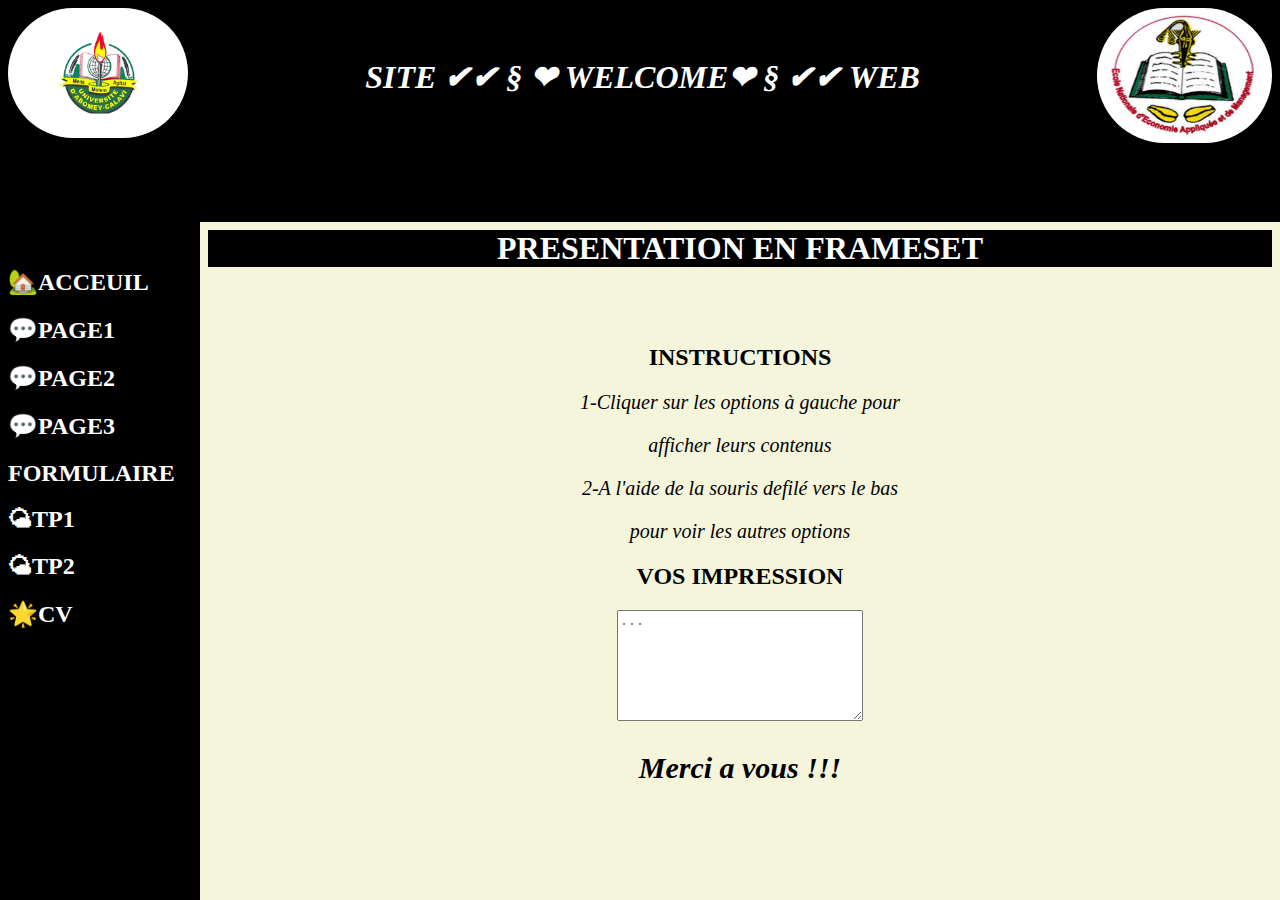
<file: index.html>
<HTML>
<HEAD>
<link href="haut.css" rel="stylesheet" />
</HEAD>
<FRAMESET  ROWS="23%,70%" border=0 frameborder=no framespacing=0 >
<FRAME id="f1" SCROLLING="no" src="haut.html">
<FRAMESET COLS="13%,70%" border=0 frameborder=no framespacing=0>
<FRAME id="f2" src="note.html">
<FRAME NAME="C"  src="Acceuil.html">
</FRAMESET>
</FRAMESET>
</HTML>
</file>
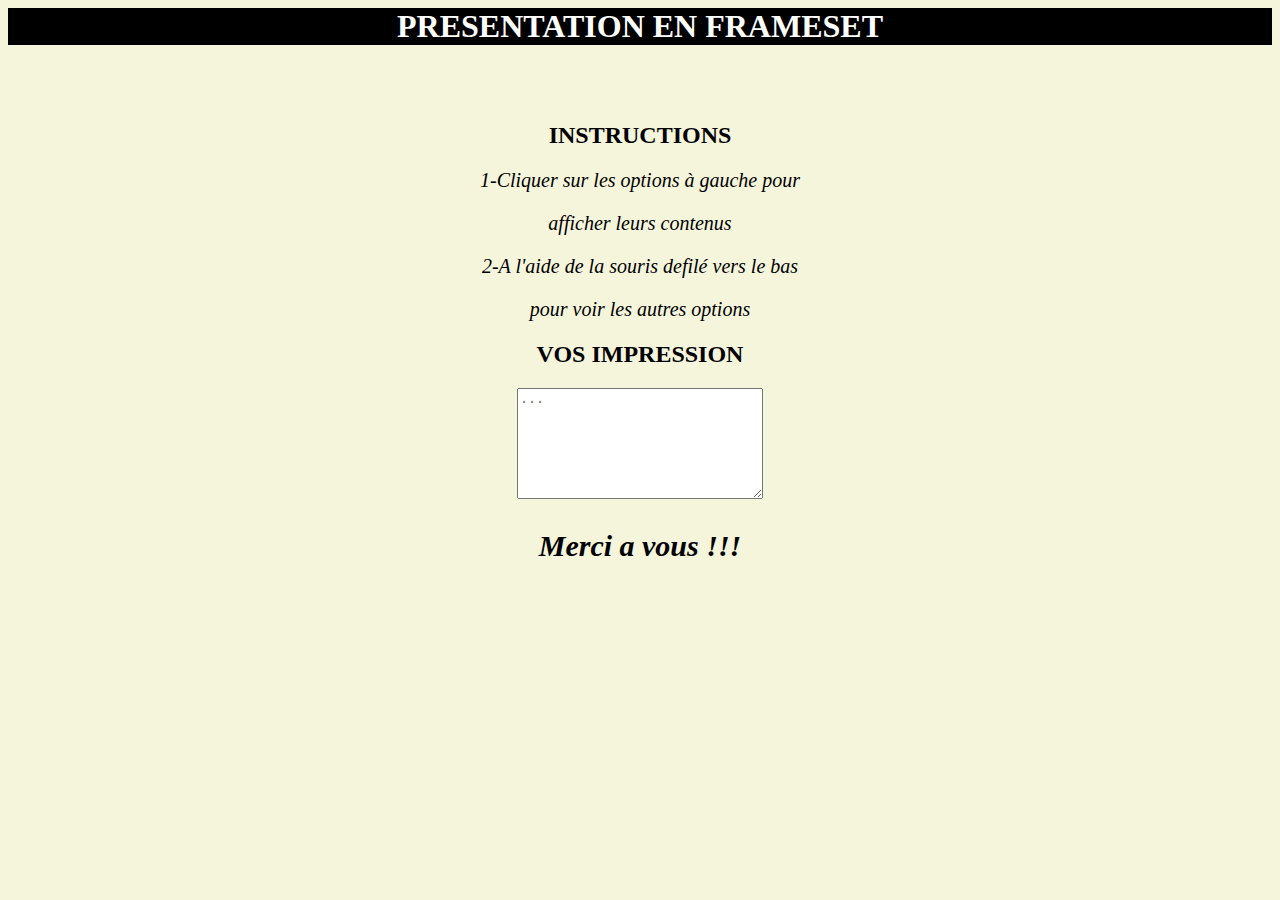
<file: Acceuil.html>
<html>
 <head>
  <link href="acceuil.css" rel="stylesheet" />
 </head>
 <body>
 <h1><center> PRESENTATION EN FRAMESET </center></h1>  
 <br><br> 
 <center><h2>INSTRUCTIONS</h2>
 <p>1-Cliquer sur les options à gauche pour </p>
 <p>afficher leurs contenus</p>
 <p>2-A l'aide de la souris defilé vers le bas</p>
 <p>pour voir les autres options</p>
 <h2>VOS IMPRESSION</h2>
 </center>
 <form>
  <center><textarea type="text" rows="7" cols="28" placeholder="..." align="left" /></textarea>
  <p id="a"><strong>Merci a vous !!!</strong></p>
  </center>
 </body>
</html>
</file>
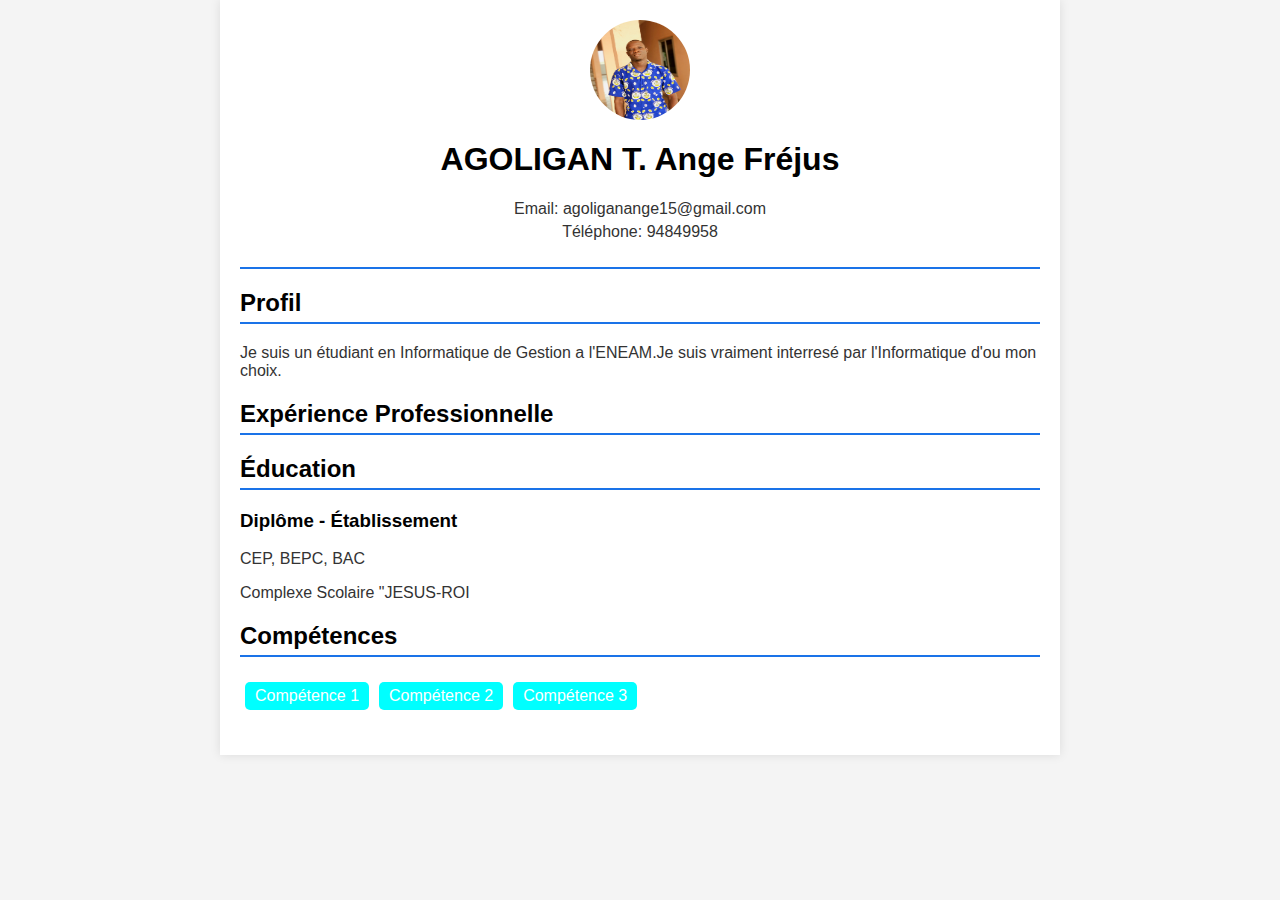
<file: cv.html>
<html lang="fr">
<head>
    <title>Mon CV</title>
    <style>
        body {
            font-family: Arial, sans-serif;
            margin: 0;
            padding: 0;
            background-color: #f4f4f4;
            color: #333;
        }
        .container {
            max-width: 800px;
            margin: 0 auto;
            padding: 20px;
            background-color: #fff;
            box-shadow: 0 0 10px rgba(0, 0, 0, 0.1);
        }
        h1, h2, h3 {
            color: black;
        }
        .header {
            text-align: center;
            border-bottom: 2px solid #1a73e8;
            padding-bottom: 10px;
        }
        .header img {
            border-radius: 50%;
            width: 100px;
            height: 100px;
        }
        .section {
            margin: 20px 0;
        }
        .section h2 {
            border-bottom: 2px solid #1a73e8;
            padding-bottom: 5px;
        }
        .contact-info {
            list-style: none;
            padding: 0;
        }
        .contact-info li {
            margin: 5px 0;
        }
        .experience, .education {
            list-style: none;
            padding: 0;
        }
        .experience li, .education li {
            margin: 10px 0;
        }
        .skills {
            display: flex;
            flex-wrap: wrap;
        }
        .skill {
            background-color: aqua;
            color: #fff;
            padding: 5px 10px;
            margin: 5px;
            border-radius: 5px;
        }
    </style>
</head>
<body>
    <div class="container">
        <div class="header">
            <img src="ll.jpg">
            <h1>AGOLIGAN T. Ange Fréjus</h1>
            <ul class="contact-info">
                <li>Email: agoliganange15@gmail.com</li>
                <li>Téléphone: 94849958</li>               
            </ul>
        </div>
        <div class="section">
            <h2>Profil</h2>
            <p>Je suis un étudiant en Informatique de Gestion a l'ENEAM.Je suis vraiment interresé par l'Informatique d'ou mon choix.</p>
        </div>
        <div class="section">
            <h2>Expérience Professionnelle</h2>
            <h2>Éducation</h2>
            <ul class="education">
                <li>
                    <h3>Diplôme - Établissement</h3>
                    <p>CEP, BEPC, BAC</p>
                    <p>Complexe Scolaire "JESUS-ROI</p>
                </li>
            </ul>
        </div>
        <div class="section">
            <h2>Compétences</h2>
            <div class="skills">
                <div class="skill">Compétence 1</div>
                <div class="skill">Compétence 2</div>
                <div class="skill">Compétence 3</div>
            </div>
        </div>
    </div>
</body>
</html>
</file>
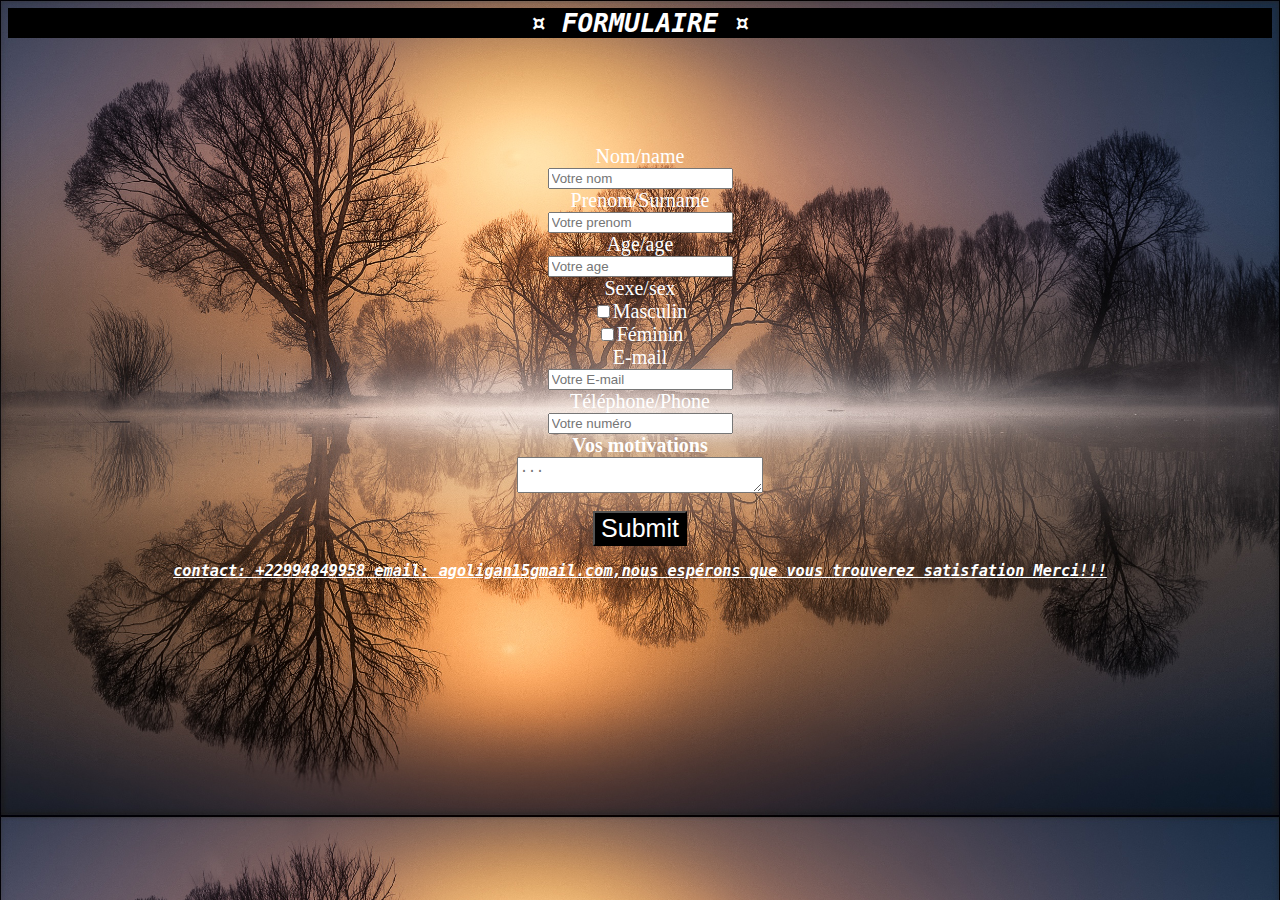
<file: Formulaire.html>
<html>
 <head>
  <title> Mon formulaire </title>
  <link href="formulaire.css" rel="stylesheet"/>
 </head>
 <body>
 
  <header id="H">
   <h1><center>¤ FORMULAIRE ¤</center></h1>
  </header>
  <br><br><br><br><br>
  <form>
   <center>
    <label>Nom/name</label><br>
    <input type="text" id="nom" placeholder="Votre nom"/>
	<br>
    <label>Prenom/Surname</label><br>
    <input type="text" id="prenom" placeholder="Votre prenom"/>
	<br>
	<label>Age/age</label><br>
	<input type="text" id="age" placeholder="Votre age"/>
	<br>
	<label>Sexe/sex</label><br>
	<input type="checkbox" id="male" placeholder="male"/><label>Masculin </label></br>
	<input type="checkbox" id="girl" placeholder="girl"/><label>Féminin </label>	
	<br>
	<label>E-mail</label><br>
	<input type="email" id="mail" placeholder="Votre E-mail"/>
	<br>
	<label>Téléphone/Phone</label><br>
	<input type="text" id="phone" placeholder="Votre numéro"/>
	<br>
	<label><strong>Vos motivations</strong></label><br>
	<textarea type="text" id="zone" rows="2" cols="28" placeholder="..."/></textarea>
	<br>
	<br>
    <input type="submit" name="Envoie" id="Envoie" >
    <br>
  </form>
  <footer>
   <p><strong><h3>contact: +22994849958 email: agoligan15gmail.com,nous espérons que vous trouverez satisfation Merci!!! </h3></strong></p>
  </footer>	   
   </center>  
 </body>
</html>
</file>
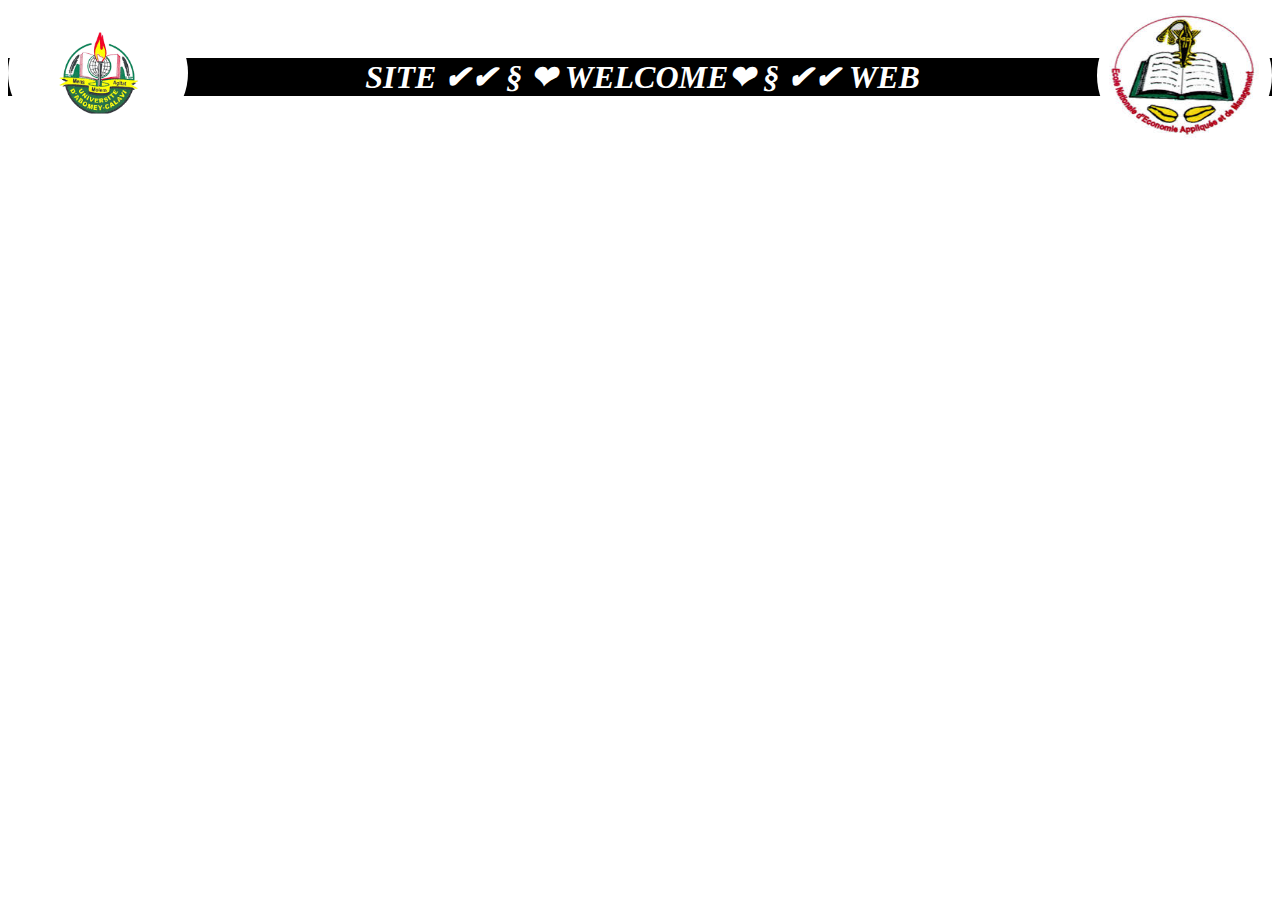
<file: haut.html>
<html>
 <head>
 <link href="haut.css" rel="stylesheet" />
 </head>
 <body>
  <img src="UAC.png"  height="130" width="180" align="left"/>
  <img src="eneam.jpeg"  height="135" width="175" align="right"/>
  <br>
  <h1 id="b"><center><p> SITE ✔✔ § ❤ WELCOME❤ § ✔✔ WEB   </p></center></h1>
 </body>
</html>
</file>
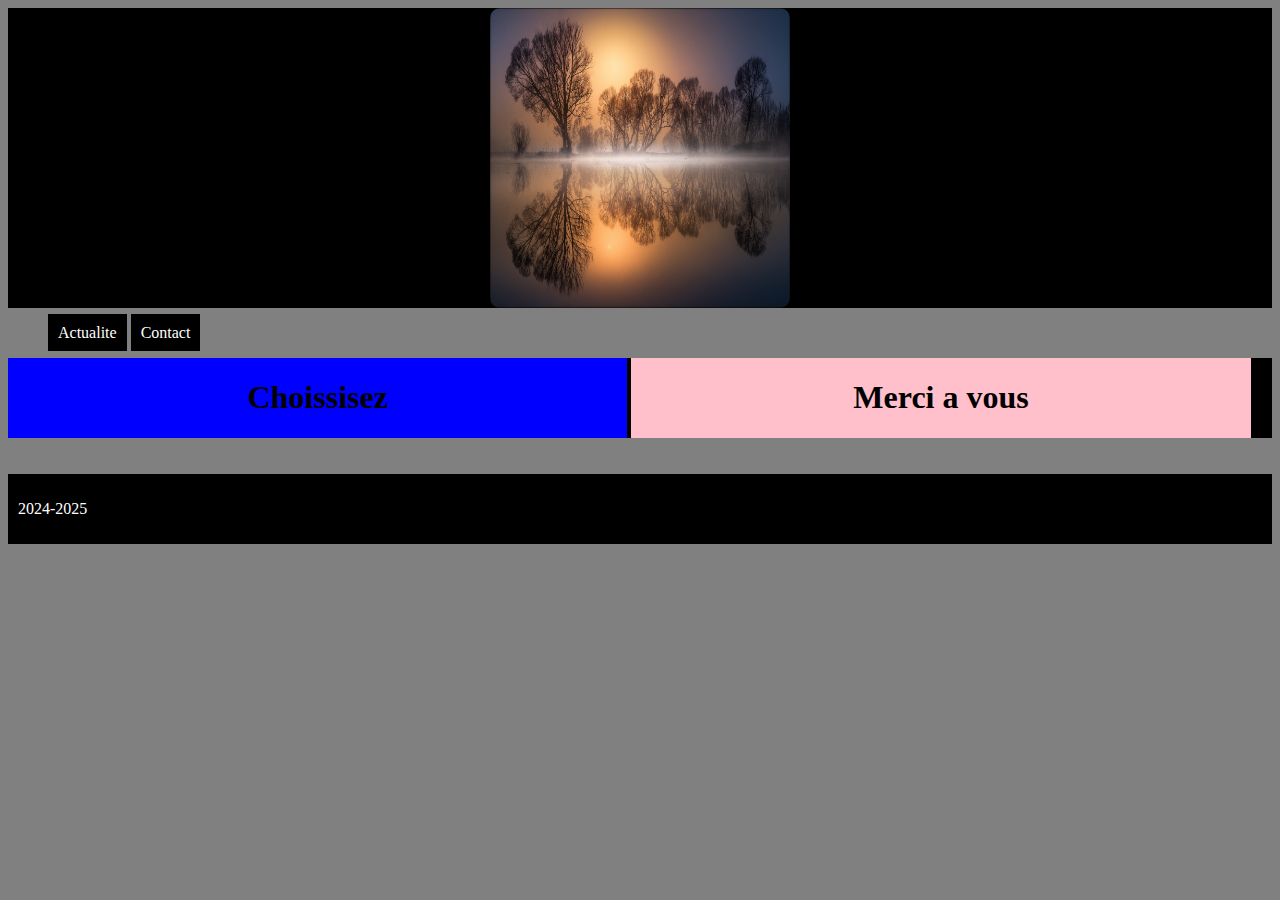
<file: ipo.html>
<html>
 <head>
  <title>site</title>
  <link href="style.css" rel="stylesheet" />
 </head>
 <body>
  <header>
   <center><img src="ooo.jpg" /></center>
  </header>
  <nav class="n">
   <ul>
	<li>
	 <a href="Actualite.html"> Actualite </a>  
	</li>
	<li>
	 <a href="Contact.html"> Contact </a>  
	</li>
   </ul> 
  </nav>
  <div id="c">
   <div class="droite">
    <h1><center>Choissisez</center></h1>
   </div>
   <div class="gauche">
    <h1><center>Merci a vous</center></h1>
   </div>
  </div>
  <br>
  <br>
  <footer>
   <p>  2024-2025 </p>
  </footer>   
 </body>
</html>
</file>
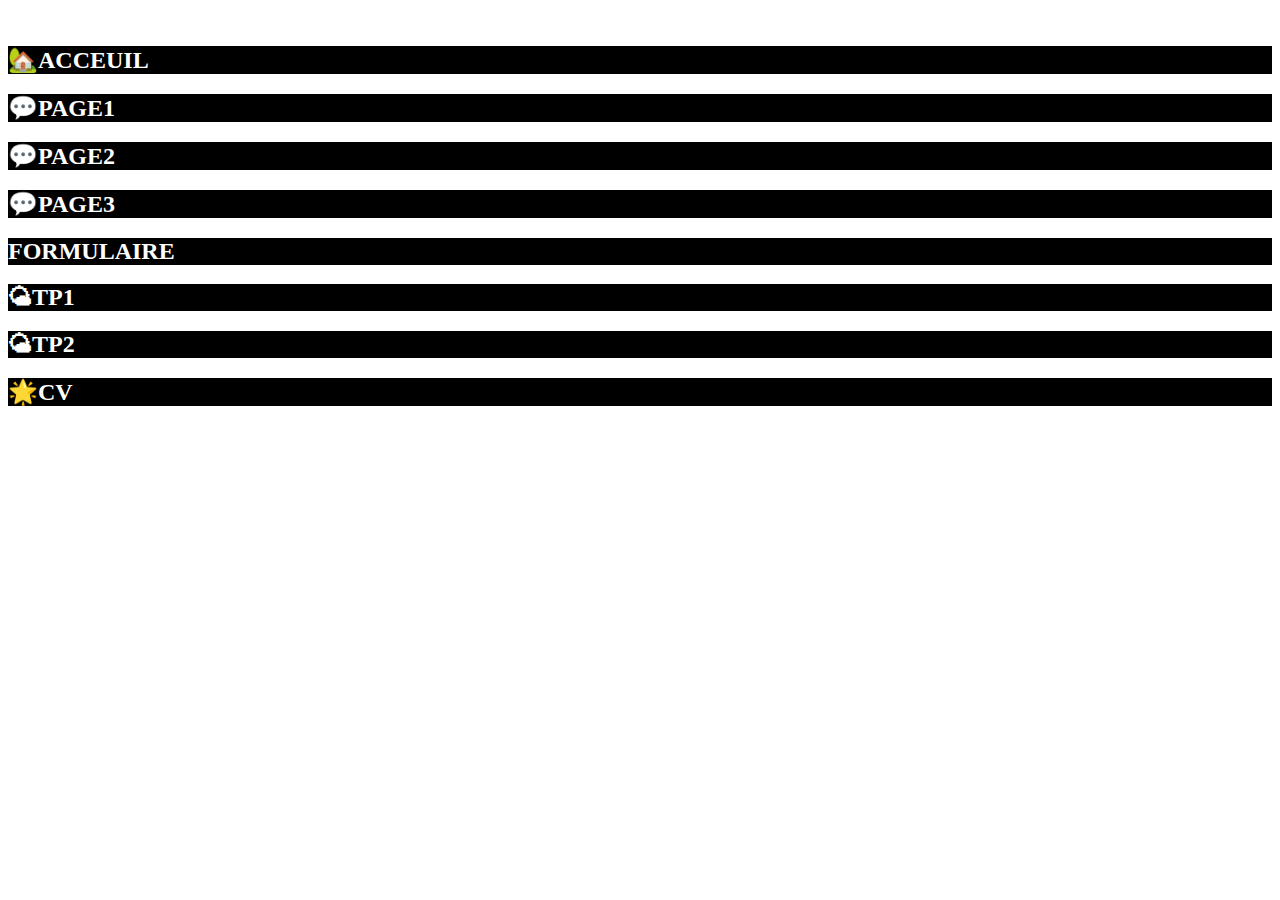
<file: note.html>
<html>
 <head>
 <link href="haut.css" rel="stylesheet" />
 </head>
 <body>
  <br>
  <a href="Acceuil.html" TARGET="C"><h2>🏡ACCEUIL</h2></a>
  <a href="essaie.html" TARGET="C"><h2>💬PAGE1</h2></a>
  <a href="page1.html" TARGET="C"><h2>💬PAGE2</h2></a> 
  <a href="page3.html" TARGET="C"><h2>💬PAGE3</h2></a>
  <a href="Formulaire.html" TARGET="C"><h2>FORMULAIRE</h2></a>
  <a href="ipo.html" TARGET="C"><h2>🌤TP1</h2></a>
  <a href="TP1.html" TARGET="C"><h2>🌤TP2</h2></a>
  <a href="cv.html" TARGET="C"><h2>🌟CV</h2></a>
 </body>
</html>
</file>
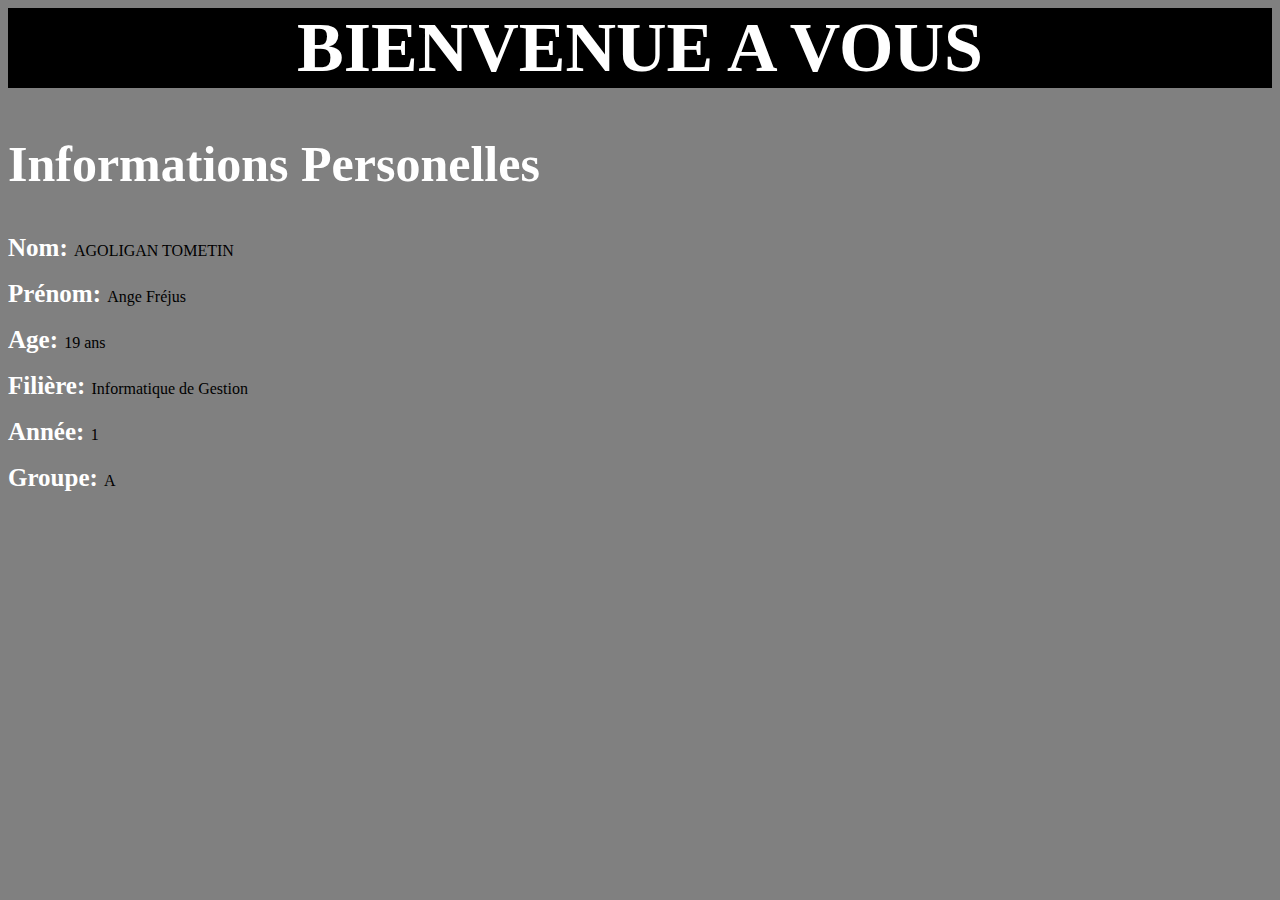
<file: page1.html>
<html>
 <head>
  <title> page1 </title>
  <link href="page1.css" rel="stylesheet" />
 </head>
 <body>
  <h1><center> BIENVENUE A VOUS </center></h1>
  <h2> Informations Personelles </h2>
  <strong>Nom: </strong> AGOLIGAN TOMETIN  
  <br>
  <br>  
  <strong>Prénom: </strong> Ange Fréjus
  <br>
  <br>
  <strong>Age: </strong> 19 ans
  <br>
  <br>
  <strong>Filière: </strong> Informatique de Gestion
  <br>
  <br>
  <strong>Année: </strong> 1
  <br>
  <br>
  <strong>Groupe: </strong> A
 </body>
</html>
</file>
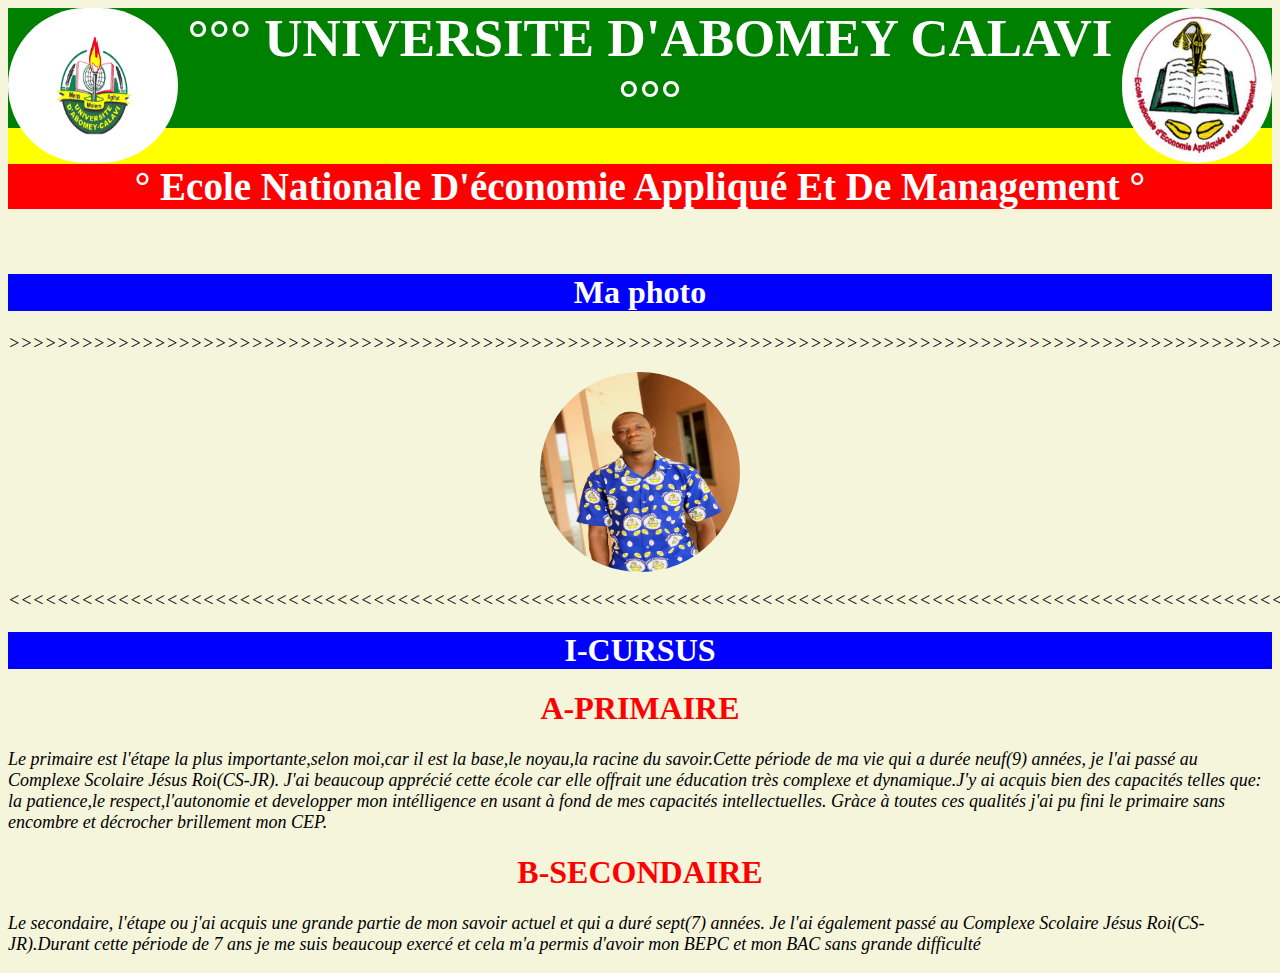
<file: page3.html>
<html>
 <head>
  <title> page3</title> 
  <link href="page3.css" rel="stylesheet" />
 
 </head>
 <body>
  <header>
   <img id="i1" src="UAC.png" height="155" width="170" align="left"/> 
   <img id="i2" src="eneam.jpeg" height="155" width="150" align="right"/>
   <center><h1 id="h1">°°° UNIVERSITE D'ABOMEY CALAVI °°° </h1></center>
   <center><h1 id="h2">° Ecole Nationale D'économie Appliqué Et De Management °</h1></center>
  </header>
   <br>
  <h1 id="h"><center> Ma photo </center></h1>
  <p i="r"> >>>>>>>>>>>>>>>>>>>>>>>>>>>>>>>>>>>>>>>>>>>>>>>>>>>>>>>>>>>>>>>>>>>>>>>>>>>>>>>>>>>>>>>>>>>>>>>>>>>>>>>>>>>>>> </p>
  <center><img id="i3" src="ll.jpg" height="200" width="200"/></center>
  <p i="r"> <<<<<<<<<<<<<<<<<<<<<<<<<<<<<<<<<<<<<<<<<<<<<<<<<<<<<<<<<<<<<<<<<<<<<<<<<<<<<<<<<<<<<<<<<<<<<<<<<<<<<<<<<<<<<< </p>
  <h1 id="h3"><center> I-CURSUS </center></h1>
  <h1 id="h4"><center> A-PRIMAIRE </center></h1>
  <p> Le primaire est l'étape la plus importante,selon moi,car il est la base,le noyau,la racine du savoir.Cette période de ma vie qui a durée neuf(9) années, je l'ai
       passé au Complexe Scolaire Jésus Roi(CS-JR). J'ai beaucoup apprécié cette école car elle offrait une éducation très complexe et dynamique.J'y ai acquis 
       bien des capacités telles que: la patience,le respect,l'autonomie et developper mon intélligence en usant à fond de mes capacités intellectuelles. Gràce à toutes
       ces qualités j'ai pu fini le primaire sans encombre et décrocher brillement mon CEP. </p>
   <h1 id="h5"><center> B-SECONDAIRE </center></h1>
   <p> Le secondaire, l'étape ou j'ai acquis une grande partie de mon savoir actuel et qui a duré sept(7) années. Je l'ai également
       passé au Complexe Scolaire Jésus Roi(CS-JR).Durant cette période de 7 ans je me suis beaucoup exercé et cela m'a permis d'avoir mon BEPC et mon BAC sans
	   grande difficulté </p> 	
 </body>
</html>
</file>
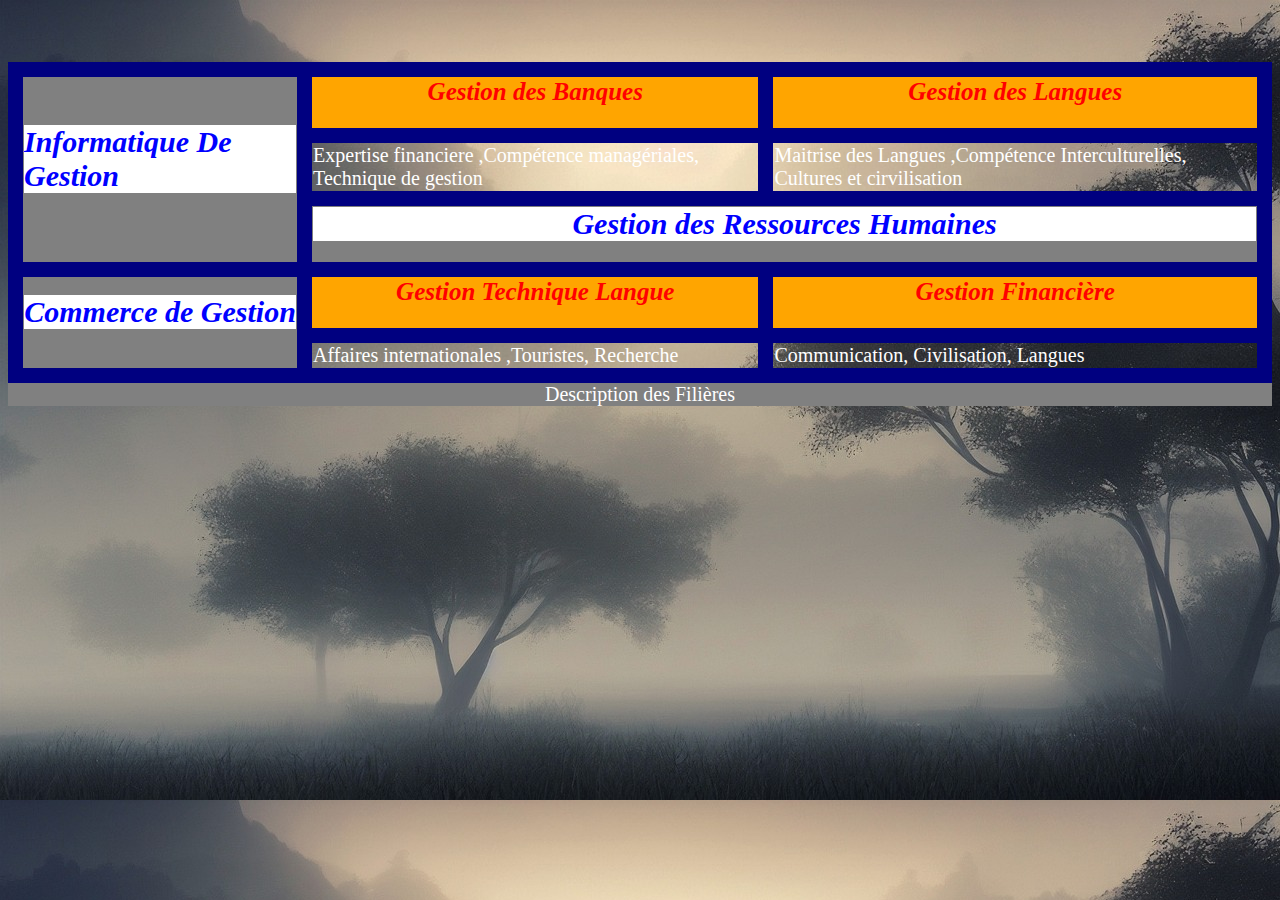
<file: TP1.html>
<html>
 <head>
  <title>TP1</title>
  <link href="tp1.css" rel="stylesheet"/>
 <body>
  <table>
   <br>
   <br><br>
   <caption>Description des Filières</caption> 
   <tr>
    <td rowspan="3" id="p"><h1>Informatique De Gestion</h1></td>
    <td id="l"><h2><center>Gestion des Banques</center></h2></td>
	<td id="l"><h2><center>Gestion des Langues</center></h2></td>
   </tr>
   <tr>
    <td id="a">Expertise financiere ,Compétence managériales, Technique de gestion</td>
	<td id="a">Maitrise des Langues ,Compétence Interculturelles, Cultures et cirvilisation</td>
   </tr>
   <tr>
	<td colspan="2" rowspan="1"  id="p"><h1><center> Gestion des Ressources Humaines </center></h1></td>
   </tr>
   <tr>
    <td rowspan="4"  id="p"><h1><center>Commerce de Gestion</center></h1></td>
	<td id="l"><h2><center>Gestion Technique Langue</center></h2></td>
	<td id="l"><h2><center>Gestion Financière</center></h2></td>
   </tr>
   <tr>
    <td id="a"> Affaires internationales ,Touristes, Recherche</td>
	<td id="a"> Communication, Civilisation, Langues </td>
   </tr>   
  </table>
 </body>
</html>
</file>
<file: haut.css>
h1{color:black;background-color:beige;}
h2{color:white;background-color:black;}
#f1{background-color:black;}
#f2{background-color:black;}
img{margin: 0;border-radius: 120px;}
#b{color:white;background-color:black;font-style:oblique;}
a{text-decoration:none;}
</file>
<file: acceuil.css>
body{background-color:beige;}
h1{background-color:black;color:white;}
p{font-style:oblique;color:black; font-size:20px;}
h2{color:black;}
#a{font-size:30px;}
</file>
<file: formulaire.css>
body{background:url(ooo.jpg);background-size:100%;}
h1{color:white;font-family:monospace;font-style:oblique;background-color:black;}
label{color:white;font-size:20px;}
footer{font-family:monospace;font-style:oblique;color:white;text-decoration:underline;}
#Envoie{color:white;background-color:black;font-size:25px;}
</file>
<file: style.css>
/*h1.w{color:red;background-color:black;padding:50px;}
h1.A{color:blue;font-size:100px;}
body{background : url(ua.jpg) no-repeat; background-size:100%;}*/

li{list-style-type:none;display: inline-block;}
a{color: white;text-decoration: none;background-color: black;padding:10px;}
body{background-color:gray;}

img{ height: 300px;width :300px;border-radius: 10px;}
footer{background-color:black;color:white;padding:10px;}
header{background-color:black;}
#p{color:white;}

#c {background-color:black;}
#c div{display: inline-block;width:49%;}
#c div.droite{background-color:blue;}
#c div.gauche{background-color:pink;}
</file>
<file: page1.css>
body{background-color:gray;}
h1{background-color:black;color:white;font-size:70px;}
h2{color:white;font-size:50px;}
strong{color:white;font-size:25px;}
</file>
<file: page3.css>
header{background-color:yellow;}
#h1{color:white;background-color:green;font-size:53px;}
#h2{color:white;background-color:red;font-size:39px;}
#h3{color:white;background-color:blue;}
#h4{color:red;}
#h5{color:red;}
#h{color:white;background-color:blue;}
p{font-size:18px;font-style:oblique;color:black;}
body{background-color:beige;}
img{border-radius: 100px;}
</file>
<file: tp1.css>
table{border-collapse: collapse;}
td{border: 15px solid navy ;font-size:10px;}
caption{caption-side:bottom;color:white;font-size:20px;background-color:gray;}
h2{color:red;font-size:25px;font-style:oblique;}
h1{color:blue;font-size:30px;background-color:white;font-style:oblique;}
body{background: url(bbb.jpg); background-size:100%;}
#a{color:white;font-size:20px;}
#p{background-color:gray;}
#l{background-color:orange;}
</file>
